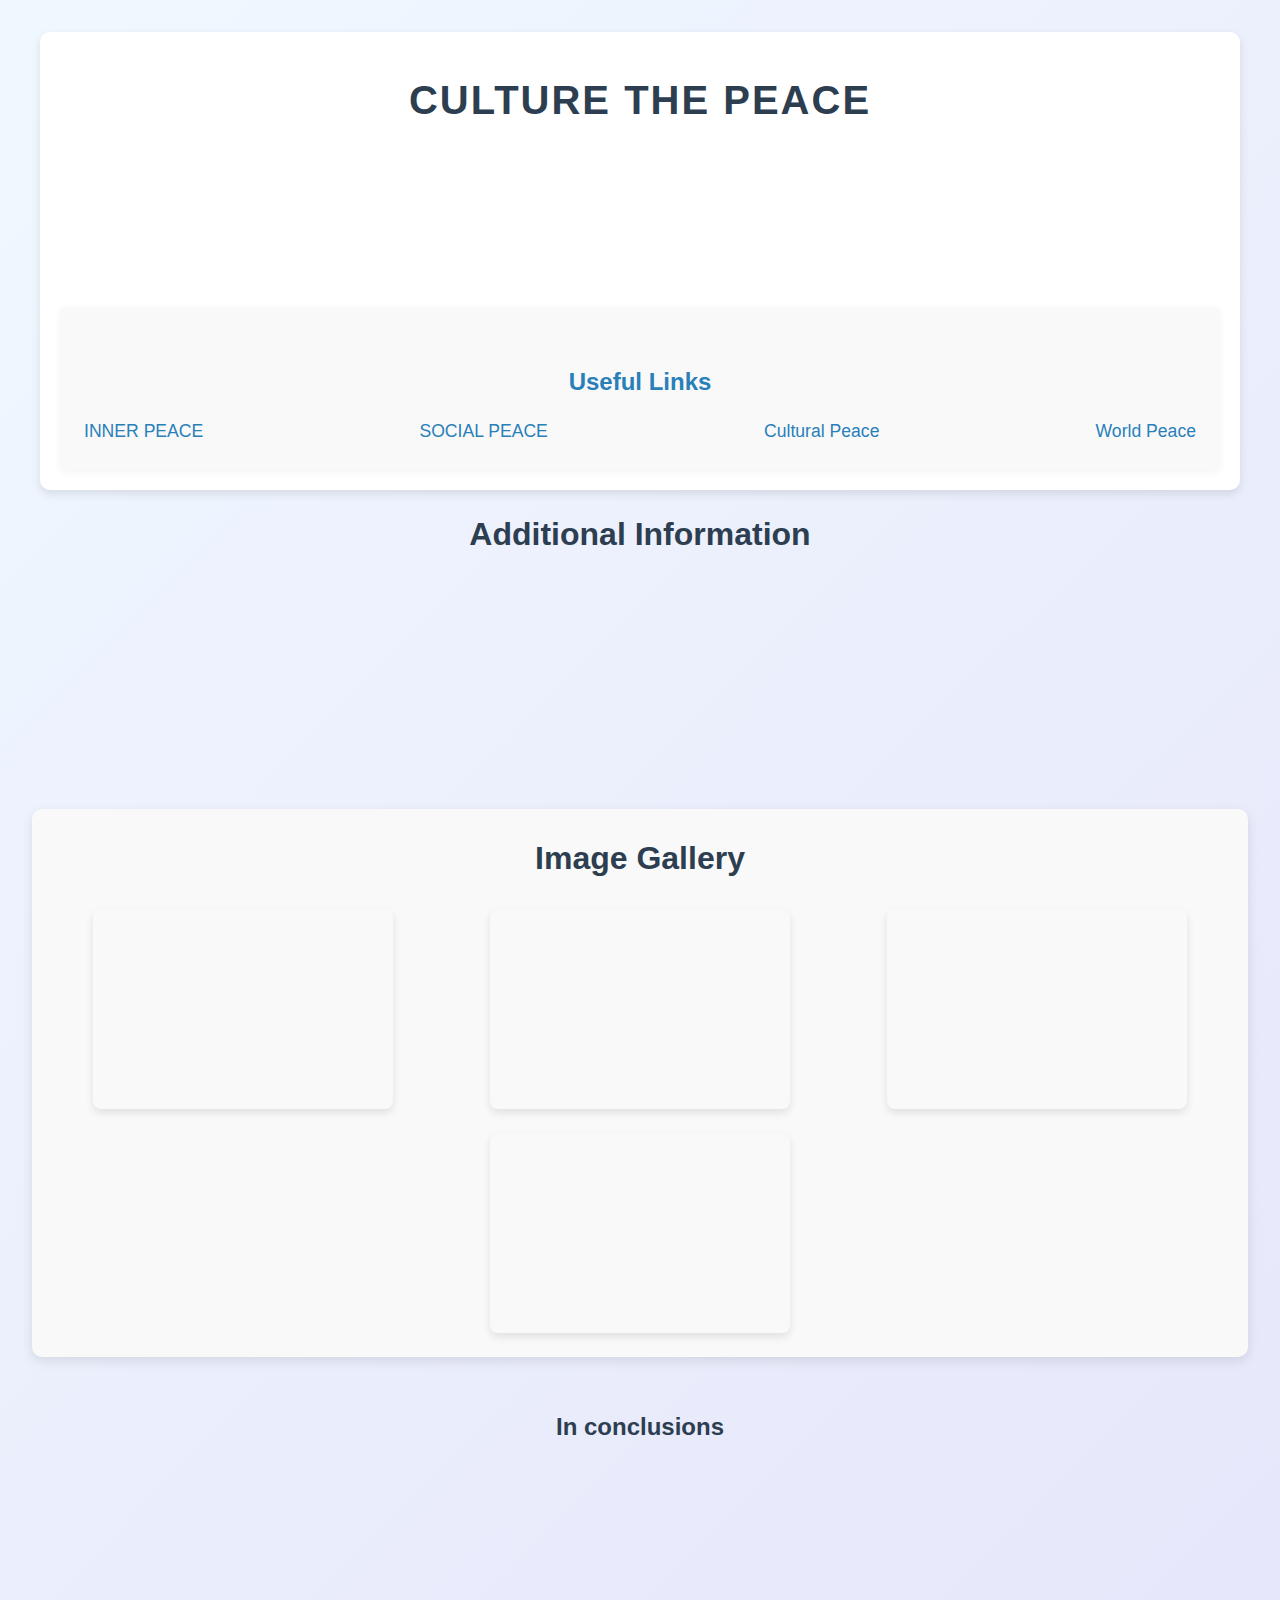
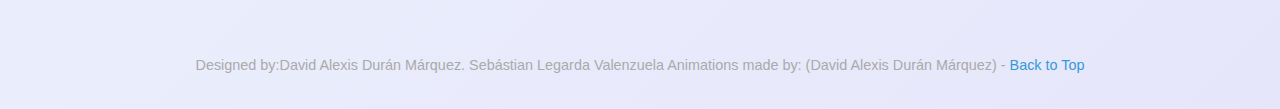
<file: Index.html>
<!DOCTYPE html>
<html lang="en">
<head>
    <meta charset="UTF-8">
    <meta http-equiv="X-UA-Compatible" content="IE=edge">
    <meta name="viewport" content="width=device-width, initial-scale=1.0">
    <title>Culture of Peace</title>
    <style>
        
        * {
            margin: 0;
            padding: 0;
            box-sizing: border-box;
            font-family: 'Arial', sans-serif;
        }

        body {
            background: linear-gradient(135deg, #f0f8ff, #e6e6fa);
            color: #333;
            line-height: 1.6;
            padding: 2rem;
        }

        h1, h2, h3 {
            font-weight: 700;
            color: #2c3e50;
            text-align: center;
            margin-bottom: 1rem;
        }

        h1 {
            font-size: 2.5rem;
            letter-spacing: 2px;
            text-transform: uppercase;
            margin-top: 1rem;
        }

        h2 {
            font-size: 2rem;
            margin-bottom: 1.5rem;
        }

        h3 {
            font-size: 1.5rem;
            margin-top: 2rem;
        }

        .container {
            max-width: 1200px;
            margin: 0 auto;
            padding: 20px;
            background: #fff;
            box-shadow: 0 4px 10px rgba(0, 0, 0, 0.1);
            border-radius: 10px;
            animation: fadeIn 1.5s ease;
        }

        .content {
            margin-bottom: 2rem;
            padding: 1rem;
            font-size: 1.1rem;
            line-height: 1.8;
            color: #555;
            text-align: justify;    
        }

        .links-section {
            margin-top: 2rem;
            padding: 1.5rem;
            background: #f9f9f9;
            border-radius: 8px;
            box-shadow: 0 2px 8px rgba(0, 0, 0, 0.05);
        }

        .links-section h3 {
            color: #2980b9;
            margin-bottom: 1rem;
        }

        .link-list {
            list-style-type: none;
            display: flex;
            flex-direction: column;
            gap: 1rem;
        }

        .link-list a {
            color: #2980b9;
            text-decoration: none;
            font-size: 1.1rem;
            transition: color 0.3s ease;
        }

        .link-list a:hover {
            color: #1abc9c;
        }

        @media (min-width: 768px) {
            .link-list {
                flex-direction: row;
                justify-content: space-between;
            }
        }

        
        @keyframes fadeIn {
            0% {
                opacity: 0;
                transform: translateY(-20px);
            }
            100% {
                opacity: 1;
                transform: translateY(0);
            }
        }

        /* Footer */
        footer {
            margin-top: 3rem;
            text-align: center;
            font-size: 0.9rem;
            color: #aaa;
        }

        footer a {
            color: #3498db;
            text-decoration: none;
        }

        footer a:hover {
            text-decoration: underline;
        }
    </style>
</head>
<body>

    <div class="container">
        <h1> culture the peace</h1>

        <div class="content">
            <!-- Main content area for large amounts of text -->
            <p>Peace in the World</p>
            <p>Peace is a state of harmony, tranquility and absence of conflict. It is a concept that can have different interpretations and dimensions, and there is not just one type of peace, there are several</p>
            <!-- Continue adding more content here -->
        </div>

        <div class="links-section">
            <h3>Useful Links</h3>
            <ul class="link-list">
                <!-- Place for links -->
                <li><a href="paz_interior.html" target="self"> INNER PEACE </a></li>
                <li><a href="paz_social.html" target="self"> SOCIAL PEACE </a></li>
                <li><a href="paz_cultural.html" target="self"> Cultural Peace </a></li>
                <li><a href="paz_mundial.html" target="self"> World Peace </a></li>
            </ul>
        </div>
    </div>
        <div class="content">
        <h2>Additional Information</h2>
        <p>Peace is fundamental to the well-being of individuals and societies, as it provides a safe and stable environment where people can fully develop. Furthermore, peace is essential for economic and social progress, since in its absence, resources are allocated to war and destruction, rather than to education, health and development. Peace is therefore crucial to building a more just, equitable and prosperous world.</p>

        <p>Globally, peace is the foundation on which prosperous and sustainable nations are built, as it allows resources to be directed towards improving people's lives rather than violence and destruction. Cultivating peace in all its forms is therefore essential to ensuring a more just and humane future.</p>
    </div>

   
    <div class="image-gallery">
        <h2>Image Gallery</h2>
        <div class="gallery-container">
            <div class="gallery-item">
                <td><img src="paz.jpg" width="300" height="300"></td> 	
            </div>
            <div class="gallery-item">
                <td><img src="paz1.jpg" width="300" height="300"></td> 
            </div>
            <div class="gallery-item">
                <td><img src="paz2.jpg" width="300" height="300"></td> 
            </div>
            <div class="gallery-item">
                <td><img src="paz3.jpg" width="300" height="300"></td> 
            </div>
        </div>
    </div>

    
    <div class="content">
        <h3>In conclusions</h3>
        <p>Peace is a fundamental state of harmony and stability that manifests itself at personal, social, political and global levels.</p>

        <p>In short, peace is an essential value that impacts every aspect of our existence. It is the foundation on which just and equitable societies are built, the foundation of healthy personal relationships, and the pillar of a stable and cooperative global environment. Fostering and maintaining peace is crucial not only to avoid conflict and violence, but to promote human development, justice, and prosperity at all levels of life.</p>
    </div>

    <style>
        
        .image-gallery {
            margin-top: 3rem;
            padding: 1.5rem;
            background: #f9f9f9;
            border-radius: 10px;
            box-shadow: 0 4px 12px rgba(0, 0, 0, 0.1);
            text-align: center;
        }

        .gallery-container {
            display: flex;
            justify-content: space-around;
            flex-wrap: wrap;
            gap: 1.5rem;
        }

        .gallery-item {
            width: 300px;
            height: 200px;
            overflow: hidden;
            border-radius: 8px;
            transition: transform 0.4s ease;
            box-shadow: 0 4px 8px rgba(0, 0, 0, 0.1);
        }

        .gallery-item img {
            width: 100%;
            height: 100%;
            object-fit: cover;
            transition: transform 0.4s ease, filter 0.3s ease;
        }

        .gallery-item:hover {
            transform: scale(1.05);
        }

        .gallery-item:hover img {
            transform: scale(1.1);
            filter: brightness(80%);
        }

        /* Fade-in effect for images */
        .gallery-item img {
            opacity: 0;
            animation: fadeInImage 1s forwards;
        }

        .gallery-item:nth-child(1) img {
            animation-delay: 0.3s;
        }

        .gallery-item:nth-child(2) img {
            animation-delay: 0.6s;
        }

        .gallery-item:nth-child(3) img {
            animation-delay: 0.9s;
        }

        .gallery-item:nth-child(4) img {
            animation-delay: 1.2s;
        }

        @keyframes fadeInImage {
            0% {
                opacity: 0;
                transform: translateY(20px);
            }
            100% {
                opacity: 1;
                transform: translateY(0);
            }
        }

        
        .content p {
            opacity: 0;
            transform: translateX(-30px);
            animation: slideIn 1.5s ease forwards;
        }

        .content p:nth-child(2) {
            animation-delay: 0.5s;
        }

        .content p:nth-child(3) {
            animation-delay: 1s;
        }

        @keyframes slideIn {
            0% {
                opacity: 0;
                transform: translateX(-30px);
            }
            100% {
                opacity: 1;
                transform: translateX(0);
            }
        }
    </style>


    <footer>
        <p>Designed by:David Alexis Durán Márquez. Sebástian Legarda Valenzuela
         Animations made by: (David Alexis Durán Márquez) - <a href="#">Back to Top</a></p>
    </footer>

</body>
</html>
</file>
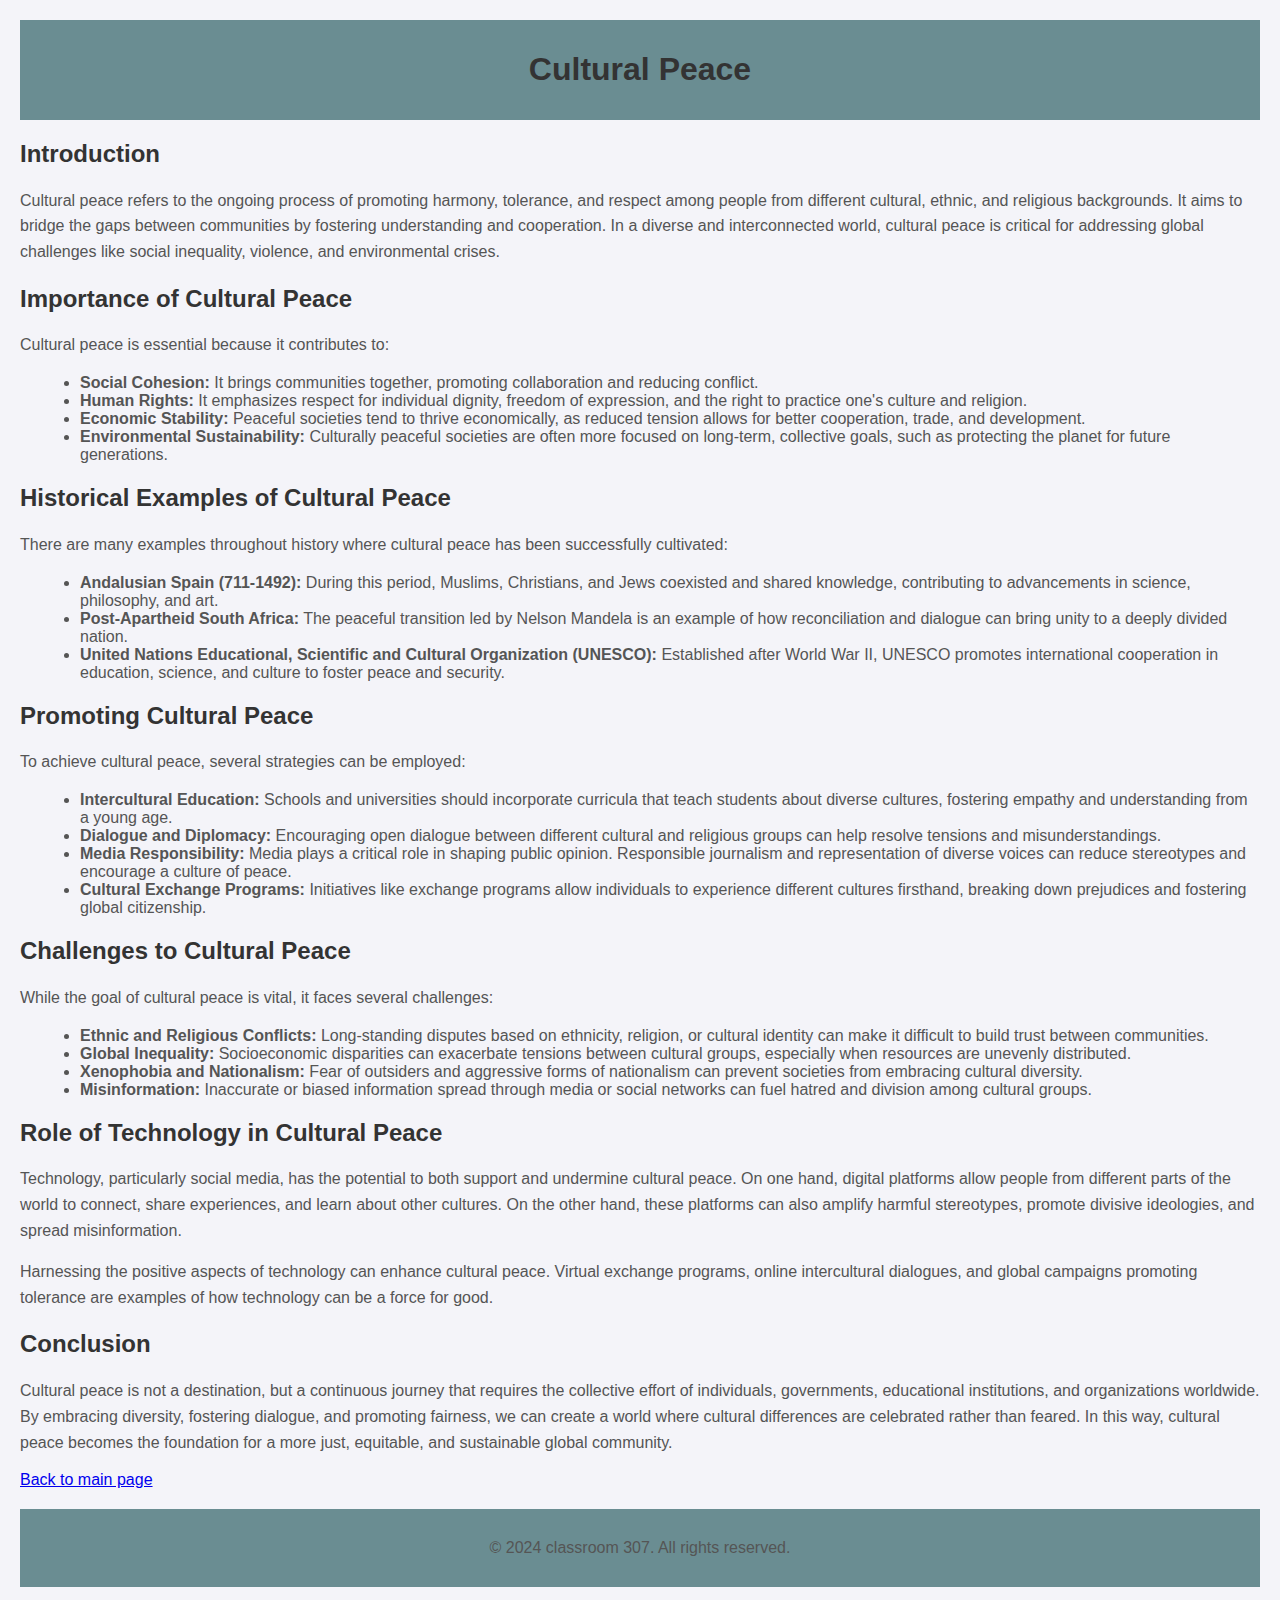
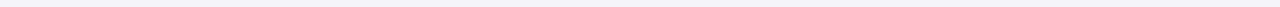
<file: paz_cultural.html>
<!DOCTYPE html>
<html lang="en">
<head>
    <meta charset="UTF-8">
    <meta name="viewport" content="width=device-width, initial-scale=1.0">
    <title>Cultural Peace</title>
    <style>
        body {
            font-family: Arial, sans-serif;
            background-color: #f4f4f9;
            margin: 0;
            padding: 20px;
        }
        header {
            background-color: #6a8d92;
            color: white;
            text-align: center;
            padding: 10px 0;
        }
        section {
            margin: 20px 0;
        }
        h1, h2 {
            color: #333;
        }
        p {
            color: #555;
            line-height: 1.6;
        }
        ul {
            color: #555;
            margin-left: 20px;
        }
        footer {
            background-color: #6a8d92;
            color: white;
            text-align: center;
            padding: 10px 0;
            margin-top: 20px;
        }
    </style>
</head>
<body>
    <header>
        <h1>Cultural Peace</h1>
    </header>

    <section>
        <h2>Introduction</h2>
        <p>
            Cultural peace refers to the ongoing process of promoting harmony, tolerance, and respect among people from different cultural, ethnic, and religious backgrounds. It aims to bridge the gaps between communities by fostering understanding and cooperation. In a diverse and interconnected world, cultural peace is critical for addressing global challenges like social inequality, violence, and environmental crises.
        </p>
    </section>

    <section>
        <h2>Importance of Cultural Peace</h2>
        <p>
            Cultural peace is essential because it contributes to:
        </p>
        <ul>
            <li><strong>Social Cohesion:</strong> It brings communities together, promoting collaboration and reducing conflict.</li>
            <li><strong>Human Rights:</strong> It emphasizes respect for individual dignity, freedom of expression, and the right to practice one's culture and religion.</li>
            <li><strong>Economic Stability:</strong> Peaceful societies tend to thrive economically, as reduced tension allows for better cooperation, trade, and development.</li>
            <li><strong>Environmental Sustainability:</strong> Culturally peaceful societies are often more focused on long-term, collective goals, such as protecting the planet for future generations.</li>
        </ul>
    </section>

    <section>
        <h2>Historical Examples of Cultural Peace</h2>
        <p>
            There are many examples throughout history where cultural peace has been successfully cultivated:
        </p>
        <ul>
            <li><strong>Andalusian Spain (711-1492):</strong> During this period, Muslims, Christians, and Jews coexisted and shared knowledge, contributing to advancements in science, philosophy, and art.</li>
            <li><strong>Post-Apartheid South Africa:</strong> The peaceful transition led by Nelson Mandela is an example of how reconciliation and dialogue can bring unity to a deeply divided nation.</li>
            <li><strong>United Nations Educational, Scientific and Cultural Organization (UNESCO):</strong> Established after World War II, UNESCO promotes international cooperation in education, science, and culture to foster peace and security.</li>
        </ul>
    </section>

    <section>
        <h2>Promoting Cultural Peace</h2>
        <p>
            To achieve cultural peace, several strategies can be employed:
        </p>
        <ul>
            <li><strong>Intercultural Education:</strong> Schools and universities should incorporate curricula that teach students about diverse cultures, fostering empathy and understanding from a young age.</li>
            <li><strong>Dialogue and Diplomacy:</strong> Encouraging open dialogue between different cultural and religious groups can help resolve tensions and misunderstandings.</li>
            <li><strong>Media Responsibility:</strong> Media plays a critical role in shaping public opinion. Responsible journalism and representation of diverse voices can reduce stereotypes and encourage a culture of peace.</li>
            <li><strong>Cultural Exchange Programs:</strong> Initiatives like exchange programs allow individuals to experience different cultures firsthand, breaking down prejudices and fostering global citizenship.</li>
        </ul>
    </section>

    <section>
        <h2>Challenges to Cultural Peace</h2>
        <p>
            While the goal of cultural peace is vital, it faces several challenges:
        </p>
        <ul>
            <li><strong>Ethnic and Religious Conflicts:</strong> Long-standing disputes based on ethnicity, religion, or cultural identity can make it difficult to build trust between communities.</li>
            <li><strong>Global Inequality:</strong> Socioeconomic disparities can exacerbate tensions between cultural groups, especially when resources are unevenly distributed.</li>
            <li><strong>Xenophobia and Nationalism:</strong> Fear of outsiders and aggressive forms of nationalism can prevent societies from embracing cultural diversity.</li>
            <li><strong>Misinformation:</strong> Inaccurate or biased information spread through media or social networks can fuel hatred and division among cultural groups.</li>
        </ul>
    </section>

    <section>
        <h2>Role of Technology in Cultural Peace</h2>
        <p>
            Technology, particularly social media, has the potential to both support and undermine cultural peace. On one hand, digital platforms allow people from different parts of the world to connect, share experiences, and learn about other cultures. On the other hand, these platforms can also amplify harmful stereotypes, promote divisive ideologies, and spread misinformation. 
        </p>
        <p>
            Harnessing the positive aspects of technology can enhance cultural peace. Virtual exchange programs, online intercultural dialogues, and global campaigns promoting tolerance are examples of how technology can be a force for good.
        </p>
    </section>

    <section>
        <h2>Conclusion</h2>
        <p>
            Cultural peace is not a destination, but a continuous journey that requires the collective effort of individuals, governments, educational institutions, and organizations worldwide. By embracing diversity, fostering dialogue, and promoting fairness, we can create a world where cultural differences are celebrated rather than feared. In this way, cultural peace becomes the foundation for a more just, equitable, and sustainable global community.
        </p>
        <a href="Index.html"> Back to main page </a>
    </section>

    <footer>
        <p>&copy; 2024 classroom 307. All rights reserved.</p>
    </footer>
</body>
</html>
</file>
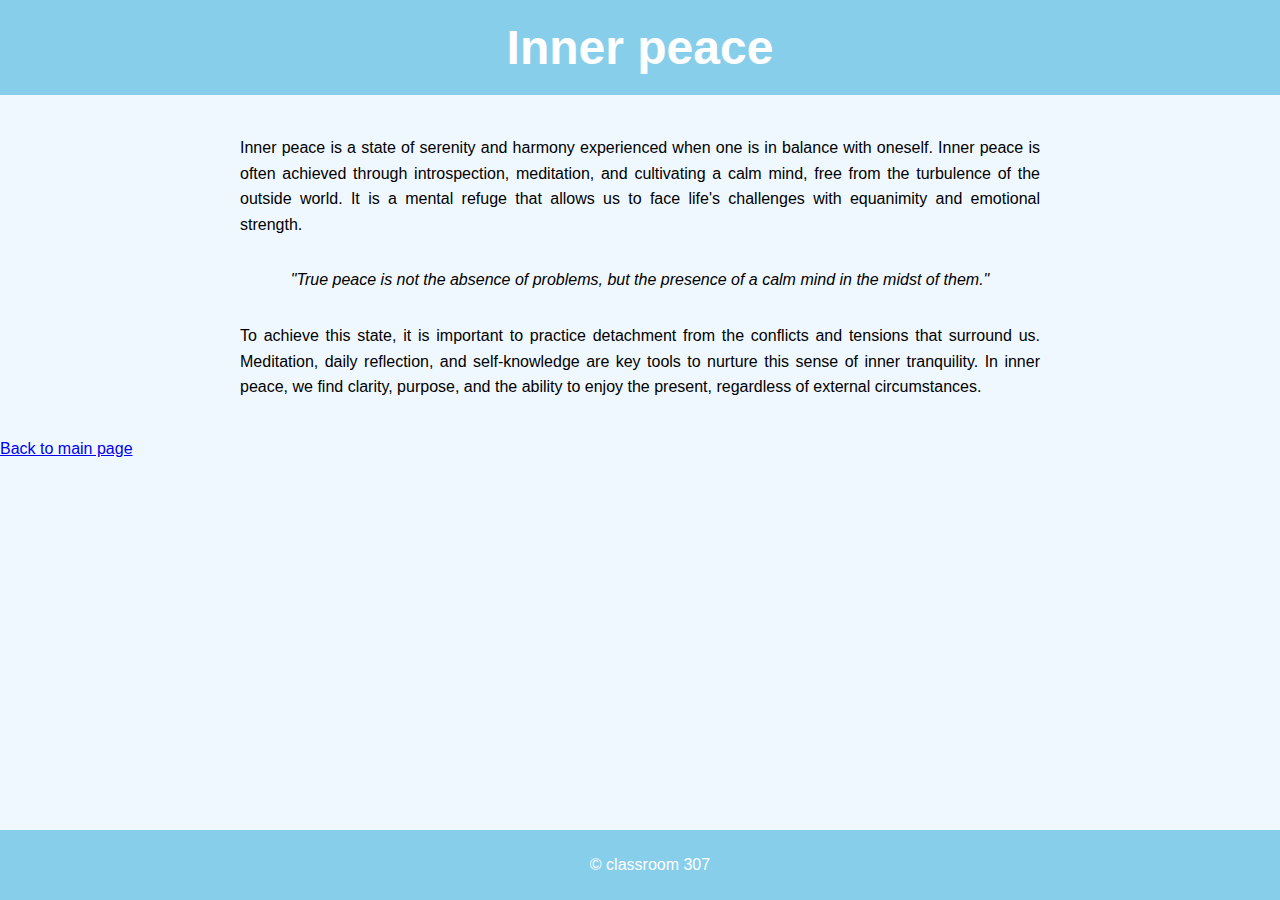
<file: paz_interior.html>
<!DOCTYPE html>
<html lang="es">
<head>
    <meta charset="UTF-8">
    <meta name="viewport" content="width=device-width, initial-scale=1.0">
    <meta http-equiv="X-UA-Compatible" content="IE=edge">
    <title>Paz_Interior</title>
    <style>
        body {
            font-family: Arial, sans-serif;
            background-color: #f0f8ff;
            margin: 0;
            padding: 0;
        }
        header {
            background-color: #87ceeb;
            color: white;
            text-align: center;
            padding: 20px;
        }
        h1 {
            font-size: 3em;
            margin: 0;
        }
        section {
            padding: 20px;
        }
        .content {
            margin: 20px auto;
            max-width: 800px;
            text-align: justify;
            line-height: 1.6;
        }
        .quote {
            font-style: italic;
            text-align: center;
            margin: 30px 0;
        }
        footer {
            background-color: #87ceeb;
            color: white;
            text-align: center;
            padding: 10px;
            position: fixed;
            bottom: 0;
            width: 100%;
        }
    </style>
</head>
<body>
    <header>
        <h1>Inner peace</h1>
    </header>

    <section>
        <div class="content">
            <p>
                Inner peace is a state of serenity and harmony experienced when one is in balance with oneself. Inner peace is often achieved through introspection, meditation, and cultivating a calm mind, free from the turbulence of the outside world. It is a mental refuge that allows us to face life's challenges with equanimity and emotional strength.
            </p>

            <div class="quote">
                "True peace is not the absence of problems, but the presence of a calm mind in the midst of them."
            </div>

            <p>
               To achieve this state, it is important to practice detachment from the conflicts and tensions that surround us. Meditation, daily reflection, and self-knowledge are key tools to nurture this sense of inner tranquility. In inner peace, we find clarity, purpose, and the ability to enjoy the present, regardless of external circumstances.
            </p>
        </div>
    </section>








    <a href="Index.html"> Back to main page </a>

    <footer>
        <p>&copy; classroom 307</p>
    </footer>
</body>
</html>
</file>
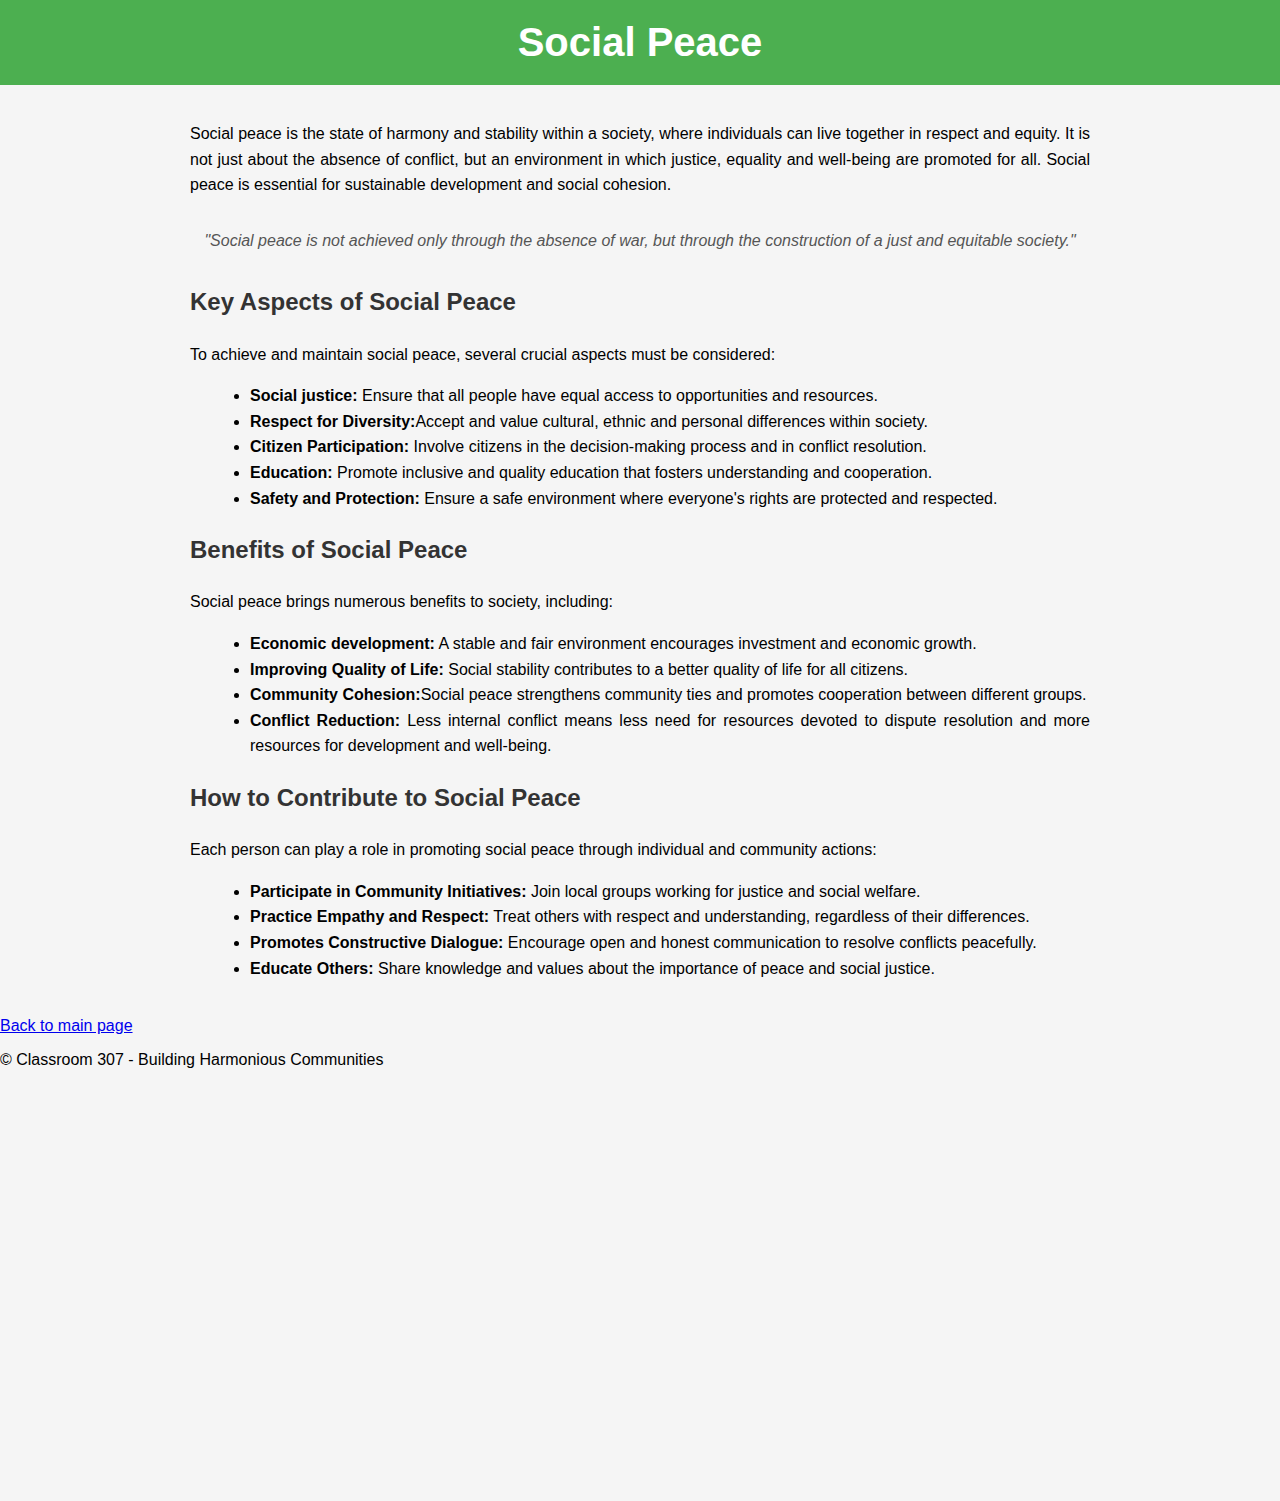
<file: paz_social.html>
<!DOCTYPE html>
<html lang="es">
<head>
    <meta charset="UTF-8">
    <meta name="viewport" content="width=device-width, initial-scale=1.0">
    <meta http-equiv="X-UA-Compatible" content="IE=edge">
    <title>SOCIAL PEACE</title>
    <style>
        body {
            font-family: Arial, sans-serif;
            background-color: #f5f5f5;
            margin: 0;
            padding: 0;
        }
        header {
            background-color: #4caf50;
            color: white;
            text-align: center;
            padding: 20px;
        }
        h1 {
            font-size: 2.5em;
            margin: 0;
        }
        section {
            padding: 20px;
        }
        .content {
            margin: 0 auto;
            max-width: 900px;
            text-align: justify;
            line-height: 1.6;
        }
        .quote {
            font-style: italic;
            text-align: center;
            margin: 30px 0;
            color: #555;
        }
footer{
    background-image: url(http://www.keoniworld.com/wp-content/uploads/2016/06/swaying-field-grass.gif);
      background-position: center bottom;
      background-size: 100% auto;
      background-repeat: repeat-x;
      min-height: 50vh;
  }
        .subheading {
            font-size: 1.5em;
            color: #333;
        }
        .list {
            margin-left: 20px;
        }
    </style>
</head>
<body>
    <header>
        <h1>Social Peace</h1>
    </header>

    <section>
        <div class="content">
            <p>
               Social peace is the state of harmony and stability within a society, where individuals can live together in respect and equity. It is not just about the absence of conflict, but an environment in which justice, equality and well-being are promoted for all. Social peace is essential for sustainable development and social cohesion.
            </p>

            <div class="quote">
                "Social peace is not achieved only through the absence of war, but through the construction of a just and equitable society."
            </div>

            <h2 class="subheading"> Key Aspects of Social Peace</h2>
            <p>
               To achieve and maintain social peace, several crucial aspects must be considered:
            </p>
            <ul class="list">
                <li><strong>Social justice:</strong> Ensure that all people have equal access to opportunities and resources.</li>
                <li><strong>Respect for Diversity:</strong>Accept and value cultural, ethnic and personal differences within society.</li>
                <li><strong>Citizen Participation:</strong> Involve citizens in the decision-making process and in conflict resolution.</li>
                <li><strong>Education:</strong> Promote inclusive and quality education that fosters understanding and cooperation.</li>
                <li><strong>Safety and Protection:</strong> Ensure a safe environment where everyone's rights are protected and respected.</li>
            </ul>

            <h2 class="subheading">Benefits of Social Peace</h2>
            <p>
                Social peace brings numerous benefits to society, including:
            </p>
            <ul class="list">
                <li><strong>Economic development:</strong> A stable and fair environment encourages investment and economic growth.</li>
                <li><strong>Improving Quality of Life:</strong> Social stability contributes to a better quality of life for all citizens.</li>
                <li><strong>Community Cohesion:</strong>Social peace strengthens community ties and promotes cooperation between different groups.</li>
                <li><strong>Conflict Reduction:</strong> Less internal conflict means less need for resources devoted to dispute resolution and more resources for development and well-being.</li>
            </ul>

            <h2 class="subheading">How to Contribute to Social Peace</h2>
            <p>
                Each person can play a role in promoting social peace through individual and community actions:
            </p>
            <ul class="list">
                <li><strong>Participate in Community Initiatives:</strong> Join local groups working for justice and social welfare.</li>
                <li><strong>Practice Empathy and Respect:</strong> Treat others with respect and understanding, regardless of their differences.</li>
                <li><strong>Promotes Constructive Dialogue:</strong> Encourage open and honest communication to resolve conflicts peacefully.</li>
                <li><strong>Educate Others:</strong> Share knowledge and values ​​about the importance of peace and social justice.</li>
            </ul>
        </div>
    </section>

    <a href="Index.html"> Back to main page </a>

    <footer>
        <p>&copy; Classroom 307 - Building Harmonious Communities</p>
    </footer>
</body>
</html>
</file>
